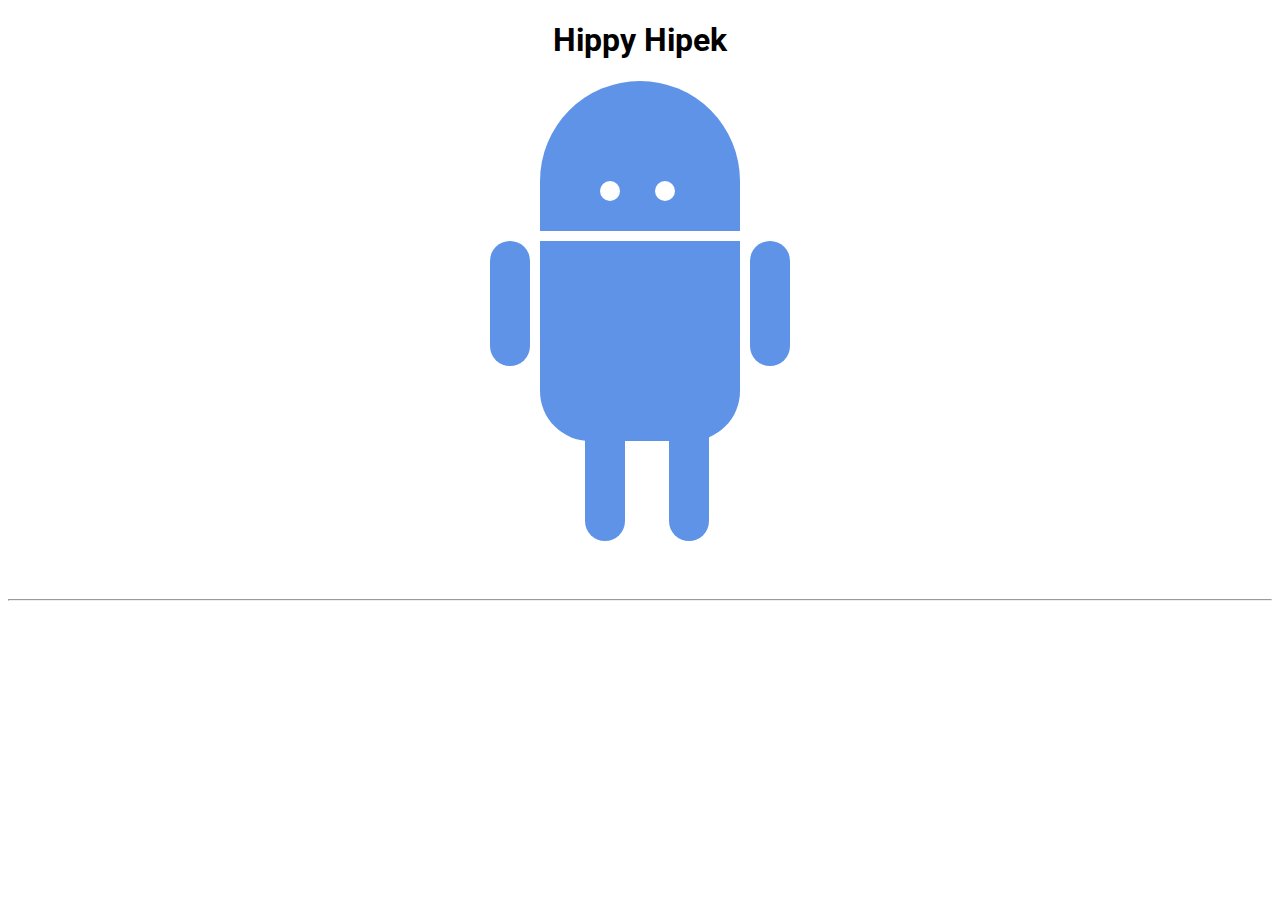
<file: index.html>
<!DOCTYPE html>
<html>
<head>
	<title>FunyHippek</title>
	<link rel="stylesheet" type="text/css" href="style.css">
	<link href="https://fonts.googleapis.com/css?family=Roboto" rel="stylesheet">
</head>
<body>
	<h1>Hippy Hipek</h1>
	<div class="robots">
		<div class="android"> 
			<div class="head"> 
				<div class="eyes"> 
					<div class="left_eye"></div> 
					<div class="right_eye"></div>
				</div> 
			</div> 
			<div class="upper_body"> 
				<div class="left_arm"></div> 
				<div class="torso"></div> 
				<div class="right_arm"></div> 
			</div> 
			<div class="lower_body"> 
				<div class="left_leg"></div> 
				<div class="right_leg"></div> 
			</div> 
		</div>		
	</div>
	<hr>
</body>
</html>
</file>
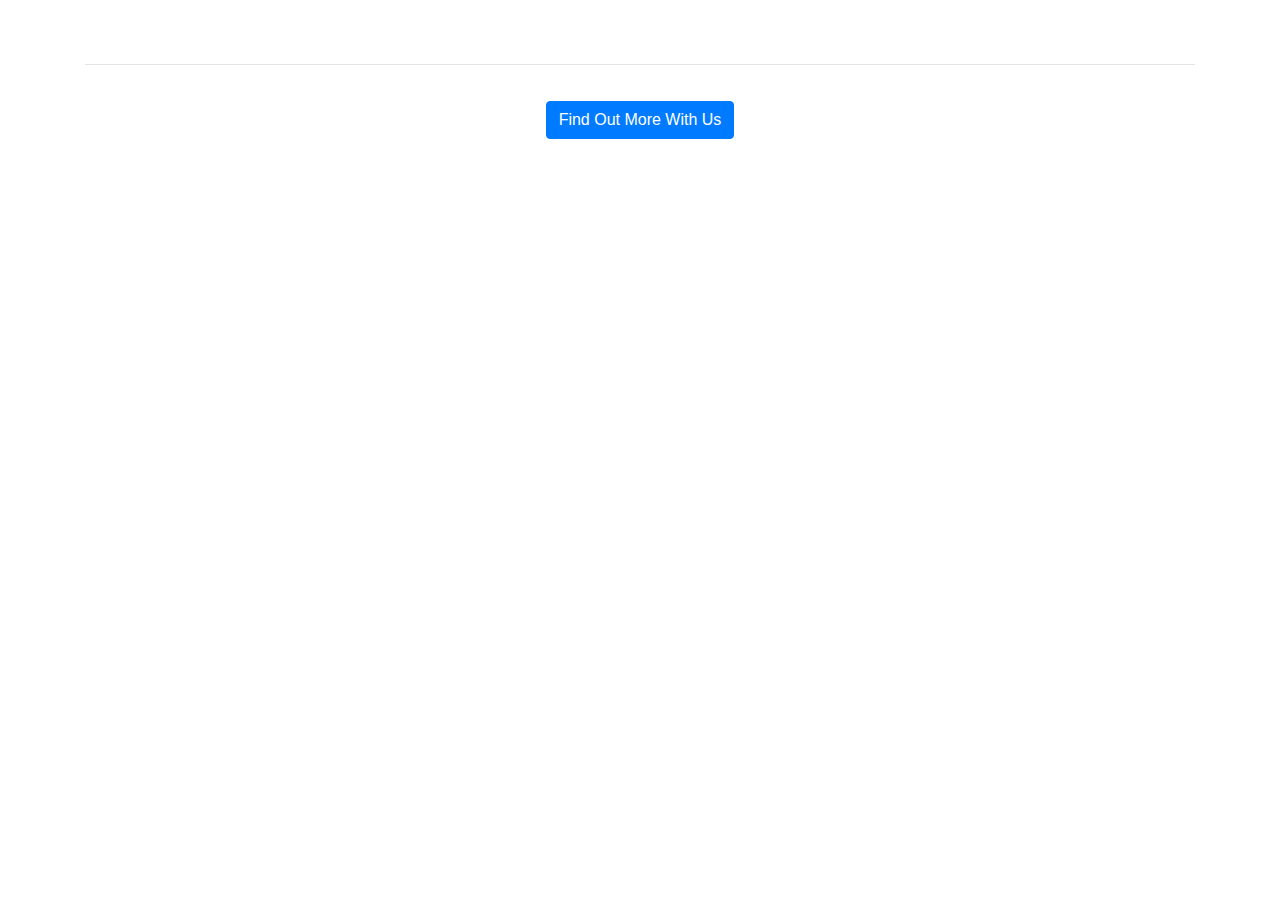
<file: index (2).html>
<!DOCTYPE html>
<html>
  <head>
    <title>Startup</title>

    <!-- Google Fonts -->
    <link href="https://fonts.googleapis.com/css?family=Montserrat" rel="stylesheet">

    <!-- Note that the below Bootstrap file is a specific version. If you grab the most
    current from Bootstrap website, you will see the button grow transition being a lot faster
    than in my video. Use whichever style sheet you like best! -->
    <!-- Bootstrap CSS from a CDN. This way you don't have to include the bootstrap file yourself -->
    <link rel="stylesheet" href="https://maxcdn.bootstrapcdn.com/bootstrap/4.0.0/css/bootstrap.min.css" integrity="sha384-Gn5384xqQ1aoWXA+058RXPxPg6fy4IWvTNh0E263XmFcJlSAwiGgFAW/dAiS6JXm" crossorigin="anonymous">

    <!-- My own stylesheet -->
    <link href="style.css" rel="stylesheet">
  </head>
  <body>
    <header class="startup text-center text-white d-flex">
      <div class="container my-auto">
        <div class="row">
          <div class="col-lg-12 my-auto">
            <h1 class="text-uppercase faded">
              <strong>Do you have question abaut IT ?</strong>
            </h1>
            <hr>
          </div>
          <div class="col-lg-12 my-auto">
            <!-- Begin Mailchimp Signup Form -->
<link href="//cdn-images.mailchimp.com/embedcode/slim-10_7.css" rel="stylesheet" type="text/css">
<style type="text/css">
	#mc_embed_signup{clear:left; font:14px Helvetica,Arial,sans-serif; }
	/* Add your own Mailchimp form style overrides in your site stylesheet or in this style block.
	   We recommend moving this block and the preceding CSS link to the HEAD of your HTML file. */
</style>
<style type="text/css">
	#mc-embedded-subscribe-form input[type=checkbox]{display: inline; width: auto;margin-right: 10px;}
	#mergeRow-gdpr {margin-top: 20px;}
	#mergeRow-gdpr fieldset label {font-weight: normal;}
	#mc-embedded-subscribe-form .mc_fieldset{border:none;min-height: 0px;padding-bottom:0px;}
</style>
<div id="mc_embed_signup">
<form action="https://it-learn.us20.list-manage.com/subscribe/post?u=9c6373a8f19a28dd9f17d2012&amp;id=000ce3e5c2" method="post" id="mc-embedded-subscribe-form" name="mc-embedded-subscribe-form" class="validate" target="_blank" novalidate>
    <div id="mc_embed_signup_scroll">
	
  <div id="mergeRow-gdpr" class="mergeRow gdpr-mergeRow content__gdprBlock mc-field-group">
    </fieldset>
    </div>

</div>
    <!-- real people should not fill this in and expect good things - do not remove this or risk form bot signups-->
    <div style="position: absolute; left: -5000px;" aria-hidden="true"><input type="text" name="b_9c6373a8f19a28dd9f17d2012_000ce3e5c2" tabindex="-1" value=""></div>
    <div class="clear"><input class="btn btn-primary btn-xl" type="submit" value="Find Out More With Us" name="subscribe" id="mc-embedded-subscribe" class="button"></div>
    </div>
</form>
</div>

<!--End mc_embed_signup-->
          </div>
        </div>
      </div>
    </header>

  </body>

</html>
</file>
<file: style.css>
h1 {
	text-align: center;
	font-family: 'Roboto', sans-serif;
}

.robots {
	flex-wrap: wrap;
	display: flex;
	justify-content: center;
}

.head, 
.left_arm, 
.torso, 
.right_arm, 
.left_leg, 
.right_leg {
	 background-color: #5f93e8;
}

.head { 
	width: 200px; 
	margin: 0 auto; 
	height: 150px; 
	border-radius: 200px 200px 0 0; 
	margin-bottom: 10px;
} 

.eyes {
	
}

.head:hover {
	width: 300px;
    transition: 1s ease-in-out;
}

.upper_body { 
	width: 300px; 
	height: 150px;
	display: flex;
} 

.left_arm, .right_arm { 
	width: 40px; 
	height: 125px;
	border-radius: 100px; 
} 

.left_arm { 
	margin-right: 10px; 
} 

.right_arm { 
	margin-left: 10px;
} 
.right_arm:hover {
	-webkit-transform: rotate(-20deg);
    -moz-transform: rotate(-20deg);
    -o-transform: rotate(-20deg);
    -ms-transform: rotate(-20deg);
    transform: rotate(-20deg);
}

.torso { 
	width: 200px; 
	height: 200px;
	border-radius: 0 0 50px 50px; 
} 

.lower_body { 
	width: 200px; 
	height: 200px;
	margin: 0 auto;

} 

.left_leg, .right_leg { 
	margin-top: 30px;
	margin-left: 40px;
	width: 40px; 
	height: 120px;
	border-radius: 0 0 100px 100px; 
	display: inline-block;
} 

.left_leg { 
	margin-left: 45px; 
} 

.left_leg:hover {
	-webkit-transform: rotate(20deg);
    -moz-transform: rotate(20deg);
    -o-transform: rotate(20deg);
    -ms-transform: rotate(20deg);
    transform: rotate(20deg);
}


.left_eye, .right_eye { 
	width: 20px; 
	height: 20px; 
	border-radius: 15px; 
	background-color: white;  
} 

.left_eye { 
	position: relative; 
	top: 100px; 
	left: 60px; 
} 

.right_eye { 
	position: relative; 
	top: 80px; 
	left: 115px; 
}
</file>
